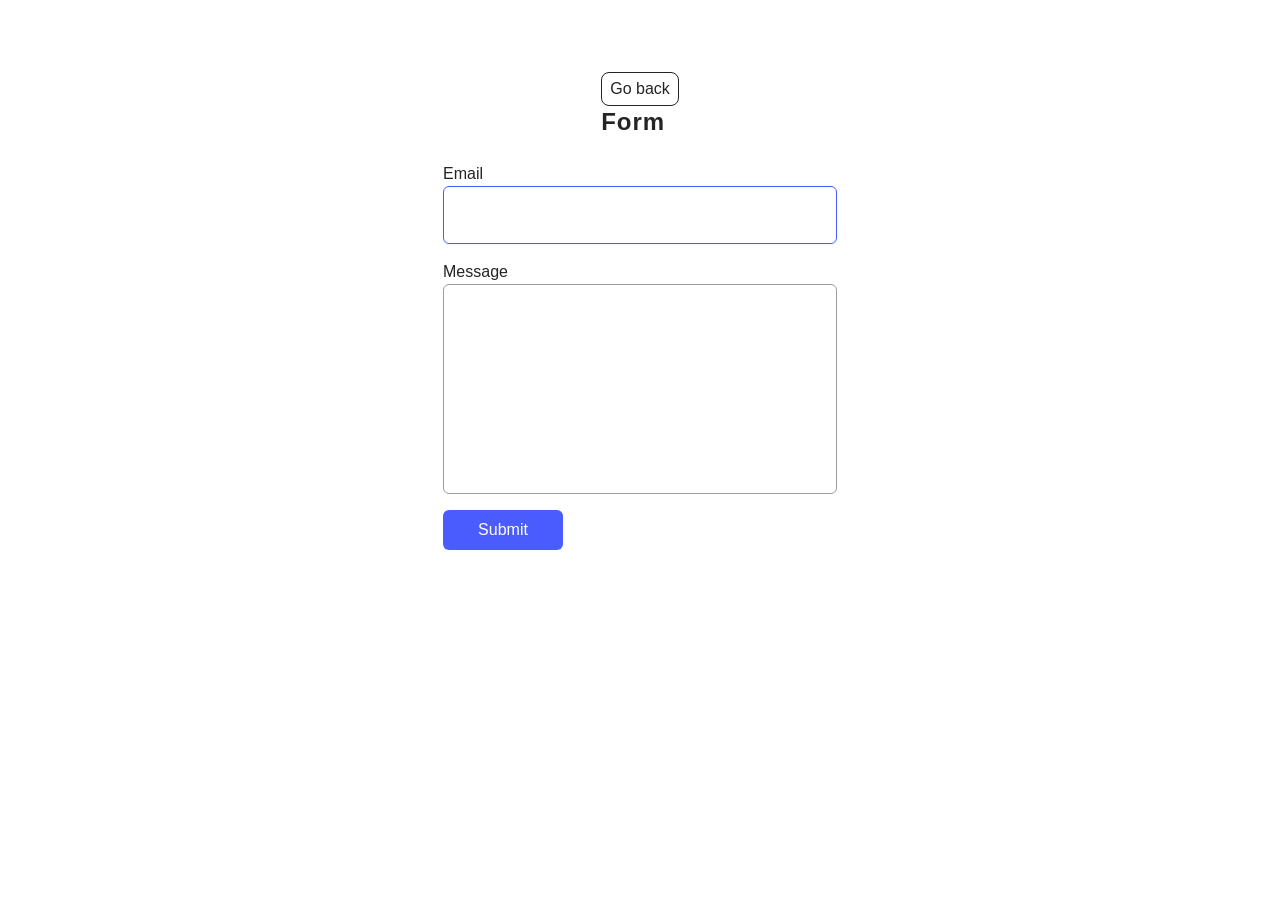
<file: src/2-form.html>
<!DOCTYPE html>
<html lang="en">
  <head>
    <meta charset="UTF-8" />
    <meta http-equiv="X-UA-Compatible" content="IE=edge" />
    <meta name="viewport" content="width=device-width, initial-scale=1.0" />
    <title>Page 3</title>
    <link rel="stylesheet" href="./css/styles.css" />
  </head>
  <body>
    

    <main>
      <div class="container">
        <a class="back-link" href="./index.html">Go back</a>
        <h1 class="main-title">
          Form
        </h1>
      </div>
     
    </main>
    <form class="feedback-form" autocomplete="off">
      <label>
        Email
        <input type="email" name="email" autofocus />
      </label>
    
      <label>
        Message
        <textarea name="message" rows="8"></textarea>
      </label>
    
      <button type="submit">Submit</button>
    </form>
    <script type="module" src="./js/2-form.js"></script>
  </body>
</html>
</file>
<file: src/css/styles.css>
/**
  |============================
  | include css partials with
  | default @import url()
  |============================
*/
/* Common styles */
@import url('./reset.css');
@import url('./base.css');
@import url('./animations.css');

/* Sections style */
@import url('./header.css');
@import url('./badges.css');
@import url('./back-link.css');
@import url('./gallery.css');
@import url('./form.css');
</file>
